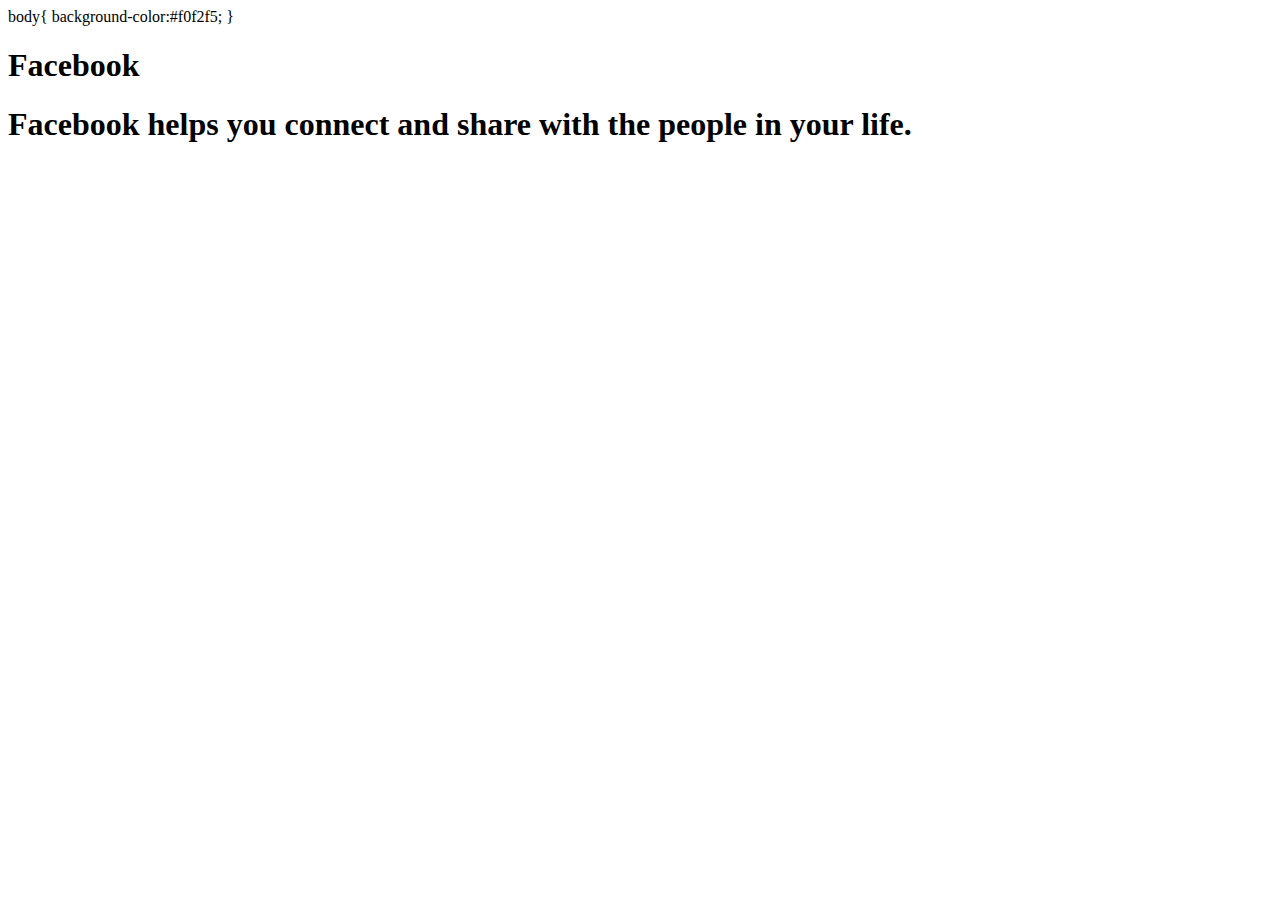
<file: website/facebook.html>
<head>
    <title>Facebook_Login</title>
    body{
        background-color:#f0f2f5;
    }
</head>
<body>
<div class="blue_logo">
    <h1>Facebook</h1>
</div>
<div>
    <h1>
        Facebook helps you connect and share with the people in your life.
    </h1>
</div>
</body>
</html>
</file>
